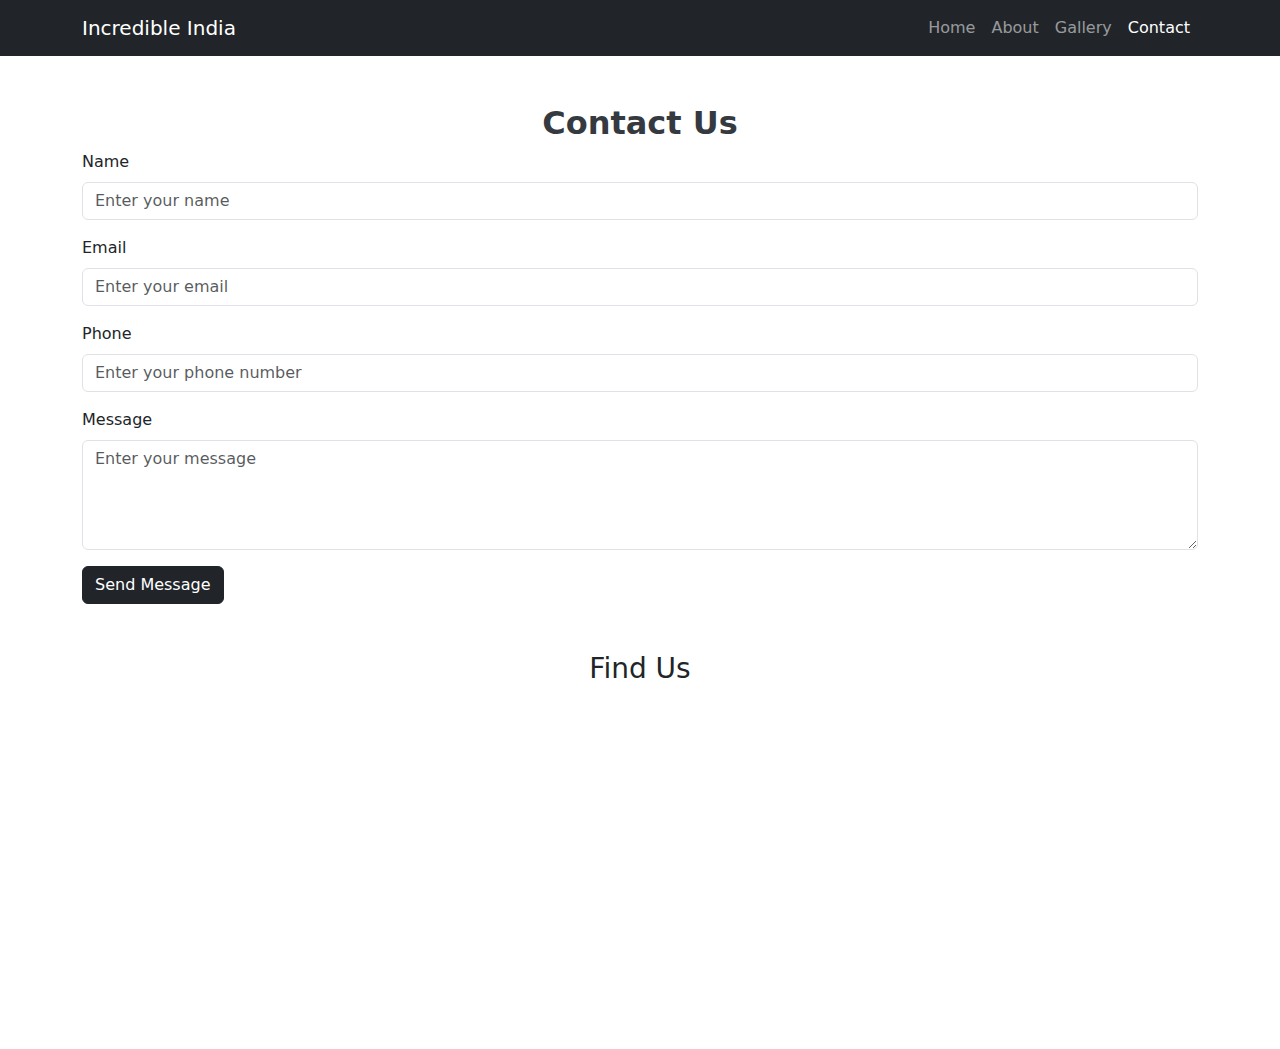
<file: contact.html>
<!DOCTYPE html>
<html lang="en">
<head>
    <meta charset="UTF-8">
    <meta name="viewport" content="width=device-width, initial-scale=1.0">
    <title>Contact Us - Incredible India</title>
    <link rel="stylesheet" href="styles.css">
    <link rel="stylesheet" href="https://cdn.jsdelivr.net/npm/bootstrap@5.3.0/dist/css/bootstrap.min.css">
</head>
<body>

<nav class="navbar navbar-expand-lg navbar-dark bg-dark">
    <div class="container">
        <a class="navbar-brand" href="#">Incredible India</a>
        <button class="navbar-toggler" type="button" data-bs-toggle="collapse" data-bs-target="#navbarNav">
            <span class="navbar-toggler-icon"></span>
        </button>
        <div class="collapse navbar-collapse" id="navbarNav">
            <ul class="navbar-nav ms-auto">
                <li class="nav-item"><a class="nav-link" href="index.html">Home</a></li>
                <li class="nav-item"><a class="nav-link" href="about.html">About</a></li>
                <li class="nav-item"><a class="nav-link" href="gallery.html">Gallery</a></li>
                <li class="nav-item"><a class="nav-link active" href="contact.html">Contact</a></li>
            </ul>
        </div>
    </div>
</nav>

<section class="container my-5">
    <h2 class="text-center">Contact Us</h2>
    <form>
        <div class="mb-3">
            <label class="form-label">Name</label>
            <input type="text" class="form-control" placeholder="Enter your name" required>
        </div>
        <div class="mb-3">
            <label class="form-label">Email</label>
            <input type="email" class="form-control" placeholder="Enter your email" required>
        </div>
        <div class="mb-3">
            <label class="form-label">Phone</label>
            <input type="tel" class="form-control" placeholder="Enter your phone number" required>
        </div>
        <div class="mb-3">
            <label class="form-label">Message</label>
            <textarea class="form-control" rows="4" placeholder="Enter your message" required></textarea>
        </div>
        <button class="btn btn-dark">Send Message</button>
    </form>
</section>


<section class="container my-5">
    <h3 class="text-center">Find Us</h3>
    <iframe src="https://www.google.com/maps/embed?pb=!1m18!1m12!1m3!1d3807.4126503009484!2d78.31686187477588!3d17.391973483496002!2m3!1f0!2f0!3f0!3m2!1i1024!2i768!4f13.1!3m3!1m2!1s0x3bcb94eba8ad7c87%3A0xb78f51ed556f7cc5!2sChaitanya%20Bharathi%20Institute%20of%20Technology!5e0!3m2!1sen!2sin!4v1742498800946!5m2!1sen!2sin" width="100%" height="300" style="border:0;" allowfullscreen></iframe>
</section>

<script src="https://cdn.jsdelivr.net/npm/bootstrap@5.3.0/dist/js/bootstrap.bundle.min.js"></script>
</body>
</html>
</file>
<file: styles.css>
body {
    font-family: 'Arial', sans-serif;
    color: #333;
}

.carousel-item img {
    width: 100%;
    height: 400px;
    object-fit: cover; /* This ensures the images are cropped to maintain the full width and height */
}

.carousel-caption {
    background: rgba(0, 0, 0, 0.5);
    padding: 15px;
    border-radius: 10px;
}

/* Equal Ratio for the About Section images */
.equal-ratio {
    width: 100%;
    height: 250px; /* Adjust height as needed for equal ratio */
    object-fit: cover; /* Ensures the images keep their aspect ratio and fill the container */
}

.card {
    border: none;
    transition: 0.3s;
    background: #f8f9fa;
    display: flex;
    flex-direction: column;
    height: 100%;
}

.card:hover {
    transform: scale(1.05);
}

.btn {
    transition: 0.3s;
}

.btn:hover {
    background-color: #333;
}

.img-fluid, .gallery-img {
    transition: transform 0.3s ease-in-out;
}

.img-fluid {
    max-width: 100%;
    height: auto;
}

.img-fluid:hover, .gallery-img:hover {
    transform: scale(1.1);
}

.gallery-img:hover {
    box-shadow: 0 4px 10px rgba(0, 0, 0, 0.3);
}

.gallery-img {
    width: 100%;
    height: 250px;      
    object-fit: cover; 
}

.card-body {
    flex-grow: 1;
    display: flex;
    flex-direction: column;
    justify-content: center;
    text-align: center;
    background-color: #f8f9fa;
    padding: 15px;
}

.cta {
    background: #343a40;
    padding: 50px;
}

.about-hero {
    background: url('assets/about-banner.jpg') no-repeat center center/cover;
    height: 350px;
    position: relative;
    display: flex;
    align-items: center;
    justify-content: center;
    background-size: contain; 
    background-position: center;
    background-repeat: no-repeat;
    width: 100%;
}

.hero-overlay {
    background: rgba(0, 0, 0, 0.6);
    width: 100%;
    height: 100%;
    display: flex;
    align-items: center;
    justify-content: center;
}

.container h2 {
    color: #343a40;
    font-weight: bold;
}

.team-section {
    background: #f8f9fa;
    padding: 50px 0;
}

.team-card {
    background: #ffffff;
    padding: 20px;
    border-radius: 10px;
    box-shadow: 0 4px 8px rgba(0, 0, 0, 0.1);
    transition: transform 0.3s ease-in-out;
}

.team-card:hover {
    transform: scale(1.05);
}

.team-card img {
    width: 120px;
    height: 120px;
    border-radius: 50%;
    margin-bottom: 10px;
    border: 3px solid #007bff;
}
</file>
